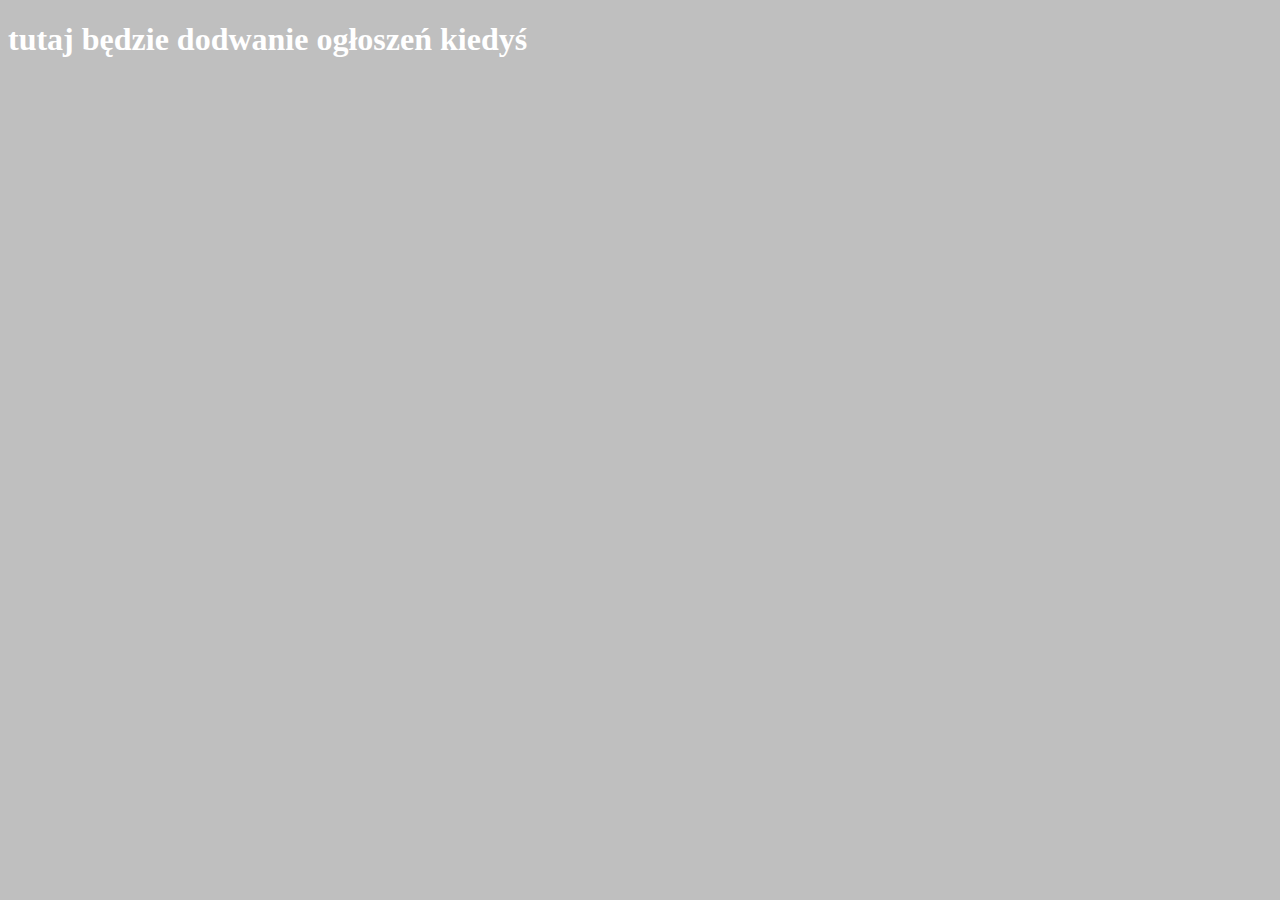
<file: S/Nowy folder/dodaj.html>
<!DOCTYPE HTML>
<html lang="pl">
<head>
 <meta charset="utf-8"/>
  <title>Domator</title>  
    <meta name="description" content="Ogłoszenia o nieruchomościach"/>
    <meta name="keywords" content="nieruchomości, dom, mieszkanie, ogłoszenie,wynajem, kupno, działki" />
    <meta http-equiv="X-UA-Compatible" content="IE=edge,chrome=1" />
   <link href="style2.css" rel="stylesheet" type="text/css"/>
    <link href="css/fontello.css" rel="stylesheet" type="text/css"/>
    <link href="https://fonts.googleapis.com/css?family=Merienda" rel="stylesheet">
    </head>
    
    <body>
    <h1>tutaj będzie dodwanie ogłoszeń kiedyś</h1>
 
    </body>
    
    

</html>
</file>
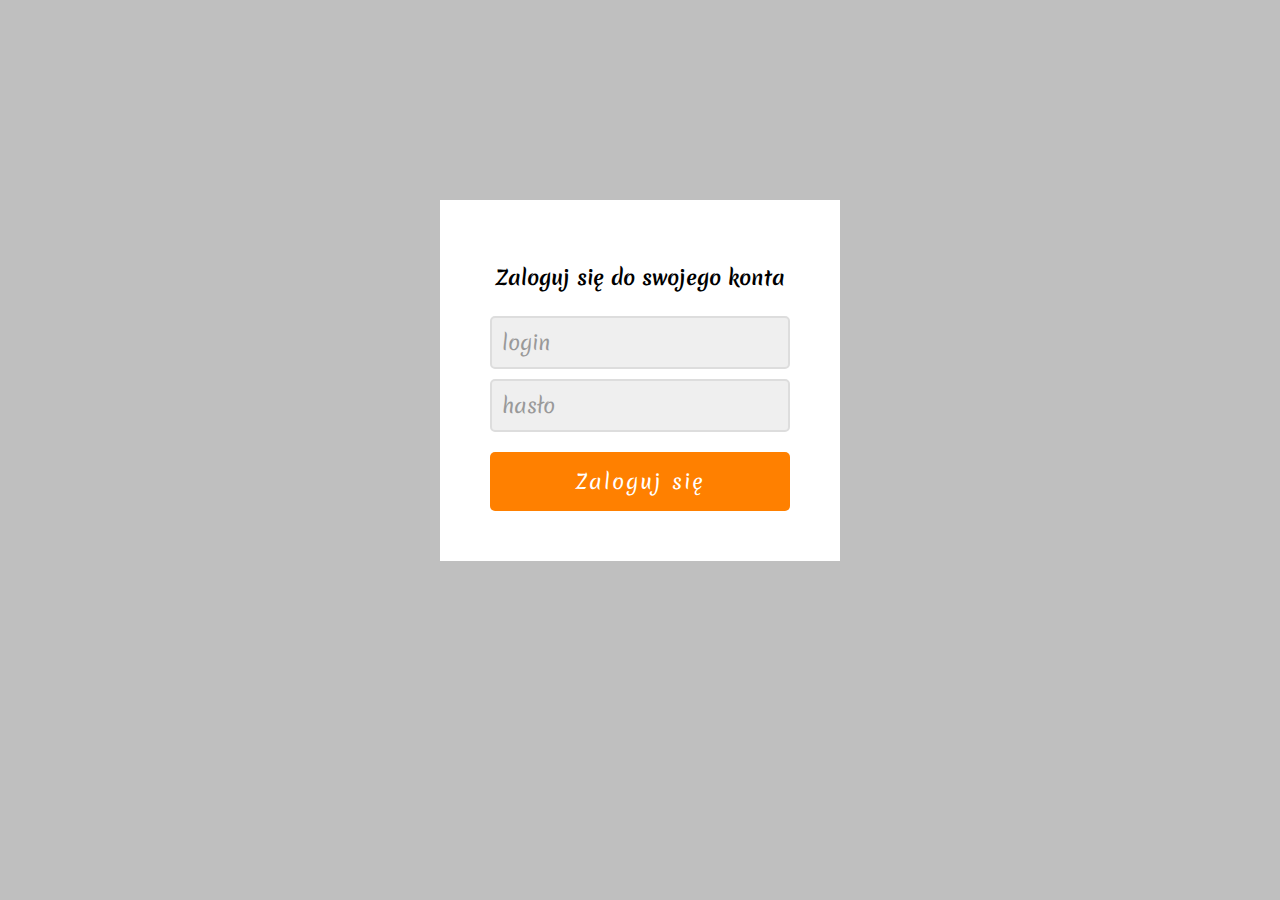
<file: S/Nowy folder/zaloguj.html>
<!DOCTYPE HTML>
<html lang="pl">
<head>
	<meta charset="utf-8" />
	<title>Logowanie</title>
	<meta name="description" content="Zaloguj się by dodać ogłoszenie" />
	<meta name="keywords" content="logowanie, oszłoszenie" />
	<meta http-equiv="X-UA-Compatible" content="IE=edge,chrome=1" />
		 <link href="https://fonts.googleapis.com/css?family=Merienda" rel="stylesheet">
	<link rel="stylesheet" href="style1.css" type="text/css" />
	
</head>

<body>

	<div id="container">
		<form action="paneluzyt.php" method="post">
			<h1>Zaloguj się do swojego konta</h1>
			<input type="text" name="loginy" placeholder="login" onfocus="this.placeholder=''" onblur="this.placeholder='login'" required >
			
			<input type="password" name="hasla" placeholder="hasło" onfocus="this.placeholder=''" onblur="this.placeholder='hasło'" required>
			
			<input type="submit" value="Zaloguj się">
			
		</form>
	</div>
	
</body>
</html>
</file>
<file: S/Nowy folder/style2.css>
body
{
    background-color:#bfbfbf;
    color: white;
}
#container
{
width:1250px; 
margin-left:auto;
margin-right:auto;
}
.rectangle
{
    width: 1210px;
    margin: 20px;
}
#topbarL
{ 
    float:left;
 width: 605px;
    height: 99px;
    background-color: #bfbfbf;
    text-align:center;
    font-size: 29px;
    font-family: 'Merienda', cursive;
    margin-top: 20px;

}
#topbarR
{
    color:#ff8000;
    text-align:right;
    float:left;
    width: 605px;
    margin-top: 16px;
    font-family: 'Merienda', cursive;
font-size:29px;
    height: 79px;
    background-color: #bfbfbf;
}
#powitanie
{
    margin-top: 15px;
    width:1210px;
    height: 235px;
    font-family: 'Merienda', cursive;
    background-color: #303030;
    color:white;
    font-size: 75px;
    text-align: center;
}
#kategorie
{
    margin-top: 15px;
    font-family: 'Merienda', cursive;
    background-color: #303030;
    color:white;
    padding:10px;
    width:1190px;
    height: 200px;
}

#kategorie1
{
    margin-top: 15px;
    font-family: 'Merienda', cursive;
    background-color: pink;
    color:white;
    width:1210px;
    height: 500px;
}
#naglowek
{
     margin-top: 15px;
    font-family: 'Merienda', cursive;
        color: white;
    text-align: center;
     padding:5px;
    font-size: 45px; 
}
.test
{
     padding:10px;
   float:left;
   width:374px;
    text-align: center;
    font-size: 60px;
    border-right: 2px solid white;
    
}
.test:hover
{
   background-color: #ff8000;
cursor: pointer;  
}
.test22
{
     padding:10px;
   float:left;
   width:374px;
    text-align: center;
    font-size: 60px;
    
}
.test22:hover
{
   background-color: #ff8000;
cursor: pointer;  
}
.test1
{
    
   float:left;
   width:1210px;
    text-align: center;
    font-size: 60px;
}
.test1:hover
{
   background-color: #ff8000;
cursor: pointer;  
}
.test2
{
   float:left;
   width:580px;
    text-align: center;
    font-size: 60px;
}
.test2:hover
{
   background-color: #ff8000;
cursor: pointer;  
}
input[type=submit]
{
    font-family: 'Merienda', cursive;
	width: 250px;
	background-color: #ff8000;
	font-size:29px;
	color: white;
	margin-top: 30px;
	border: none;
	border-radius: 5px;
	cursor: pointer;
	letter-spacing: 2px;
	outline: none; 
    height: 45px;
}
input[type=submit]:hover
{
	background-color: #ff9933;
}
#stopa1
{
    float:left;
    margin-top: 80px;
    padding:25px;
    background-color: black;
    color: white;
    font-size:25px;
    width:555px;
     text-align: center;
}
#stopa2
{
    float:left;
    margin-top: 80px;
    padding:25px;
  background-color: black;
    color: white;
    font-size:25px;
    width:555px;
    text-align: center;
}
a:link
{
  color:white;  
text-decoration: none;
}
a:visited
{
   color:white;  
    text-decoration: none;
}
a:hover
{
    color:#ff8000;
    text-decoration: none;
}
</file>
<file: S/Nowy folder/css/fontello.css>
@font-face {
  font-family: 'fontello';
  src: url('../font/fontello.eot?49913812');
  src: url('../font/fontello.eot?49913812#iefix') format('embedded-opentype'),
       url('../font/fontello.woff2?49913812') format('woff2'),
       url('../font/fontello.woff?49913812') format('woff'),
       url('../font/fontello.ttf?49913812') format('truetype'),
       url('../font/fontello.svg?49913812#fontello') format('svg');
  font-weight: normal;
  font-style: normal;
}
/* Chrome hack: SVG is rendered more smooth in Windozze. 100% magic, uncomment if you need it. */
/* Note, that will break hinting! In other OS-es font will be not as sharp as it could be */
/*
@media screen and (-webkit-min-device-pixel-ratio:0) {
  @font-face {
    font-family: 'fontello';
    src: url('../font/fontello.svg?49913812#fontello') format('svg');
  }
}
*/
 
 [class^="icon-"]:before, [class*=" icon-"]:before {
  font-family: "fontello";
  font-style: normal;
  font-weight: normal;
  speak: none;
 
  display: inline-block;
  text-decoration: inherit;
  width: 1em;
  margin-right: .2em;
  text-align: center;
  /* opacity: .8; */
 
  /* For safety - reset parent styles, that can break glyph codes*/
  font-variant: normal;
  text-transform: none;
 
  /* fix buttons height, for twitter bootstrap */
  line-height: 1em;
 
  /* Animation center compensation - margins should be symmetric */
  /* remove if not needed */
  margin-left: .2em;
 
  /* you can be more comfortable with increased icons size */
  /* font-size: 120%; */
 
  /* Font smoothing. That was taken from TWBS */
  -webkit-font-smoothing: antialiased;
  -moz-osx-font-smoothing: grayscale;
 
  /* Uncomment for 3D effect */
  /* text-shadow: 1px 1px 1px rgba(127, 127, 127, 0.3); */
}
 
.icon-home-outline:before { content: '\e800'; } /* '' */
</file>
<file: S/Nowy folder/style1.css>
body
{
	/* Background pattern from subtlepatterns.com */
	background-color: #bfbfbf;
	font-size: 20px;
      font-family: 'Merienda', cursive;
}

#container
{
      font-family: 'Merienda', cursive;
	background-color: white;
	width: 300px;
	padding: 50px;
	margin-left: auto;
	margin-right: auto;
	margin-top: 200px;
}

h1
{
    font-size: 20px;
    text-align: center;
}
input[type=text],
input[type=password]
{
      font-family: 'Merienda', cursive;
	width: 300px;
	background-color: #efefef;
	color: #666;
	border: 2px solid #ddd;
	border-radius: 5px;
	font-size: 20px;
	padding: 10px;
	box-sizing: border-box;
	outline: none;
	margin-top: 10px;
}

input[type=text]:focus,
input[type=password]:focus
{

	color: black;
}

input[type=submit]
{
      font-family: 'Merienda', cursive;
	width: 300px;
	background-color: #ff8000;
	font-size:20px;
	color: white;
	padding: 15px 10px;
	margin-top: 20px;
	border: none;
	border-radius: 5px;
	cursor: pointer;
	letter-spacing: 2px;
	outline: none;
}

input[type=submit]:focus
{
	-webkit-box-shadow: 0px 0px 15px 5px rgba(204,204,204,0.9);
	-moz-box-shadow: 0px 0px 15px 5px rgba(204,204,204,0.9);
	box-shadow: 0px 0px 15px 5px rgba(204,204,204,0.9);
}

input[type=submit]:hover
{
	background-color: #ff9933;
}

input::-webkit-input-placeholder
{
    color: #999;
}
input:focus::-webkit-input-placeholder
{
    color: #ff9933;
}
/* Firefox < 19 */
input:-moz-placeholder
{
    color: #999;
}
input:focus:-moz-placeholder
{
    color: #ff9933;
}
/* Firefox > 19 */
input::-moz-placeholder
{
    color: #999;
}
input:focus::-moz-placeholder
{
    color: #ff9933;
}
/* Internet Explorer 10 */
input:-ms-input-placeholder
{
    color: #999;
}
input:focus:-ms-input-placeholder
{
    color: #428C42;
}
</file>
